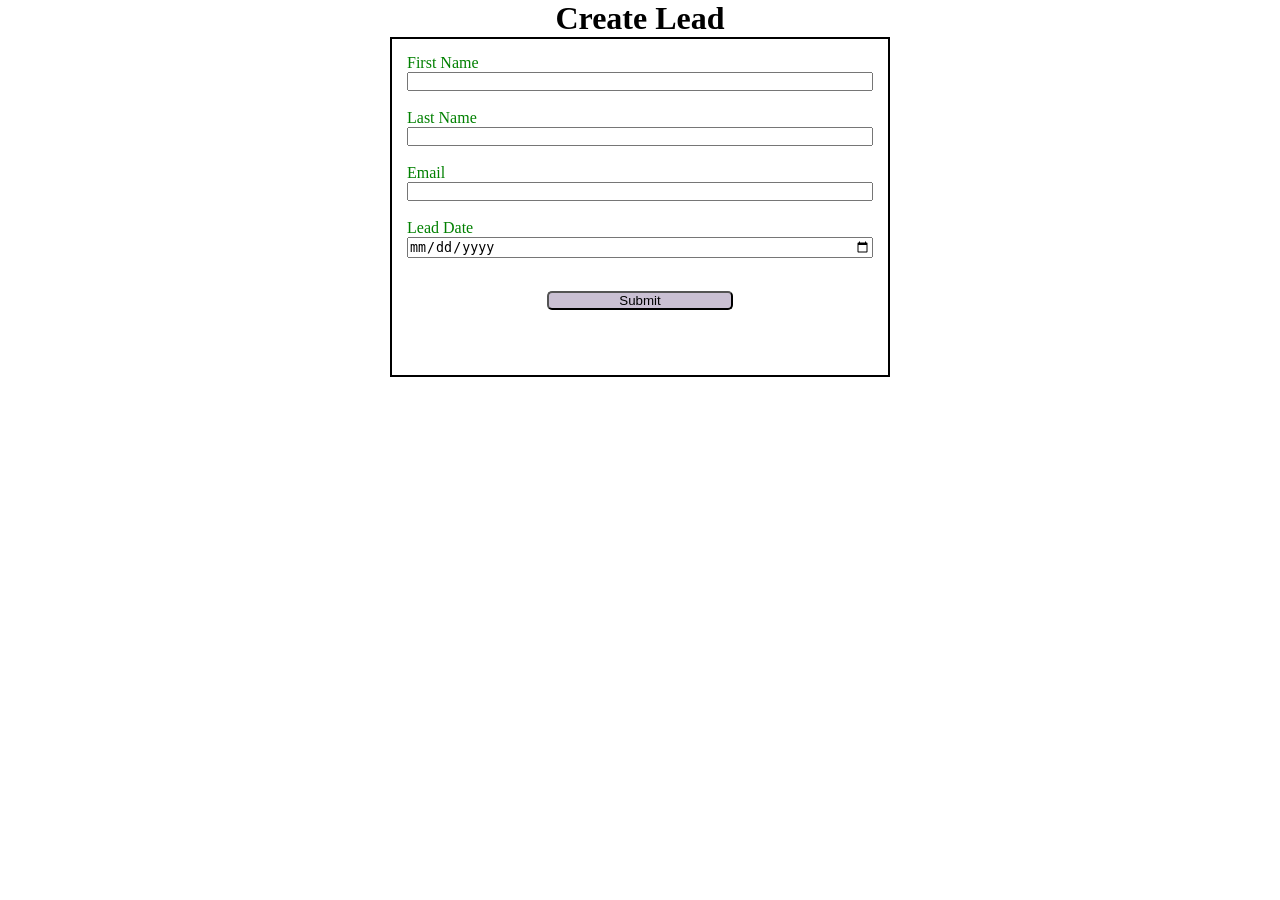
<file: index.html>
<!DOCTYPE html>
<html lang="en">
<head>
    <meta charset="UTF-8">
    <meta name="viewport" content="width=device-width, initial-scale=1.0">
    <title>Web To Lead Form</title>
    <link rel="stylesheet" href="style.css"/>
    <script src="script.js"></script>
    <script src="https://www.google.com/recaptcha/api.js"></script>
</head>
<body>
<h1> Create Lead</h1>
<form action="https://webto.salesforce.com/servlet/servlet.WebToLead?encoding=UTF-8&orgId=00DNS000000633H" 
method="POST"
onsubmit="beforesubmit(event)"
>

<input type=hidden name="oid" value="00DNS000000633H">
<input type=hidden name="retURL" value="https://ai4meall.github.io/Web-To-Lead-Bootcamp/thanks.html">
<input type=hidden name="Lead_Date__c" class="outputDate" />
<input type=hidden name='captcha_settings' value='{"keyname":"WebToLead","fallback":"true","orgId":"00DNS000000633H","ts":""}'>


<label for="first_name">First Name</label>
    <input  id="first_name" maxlength="40" name="first_name" size="20" type="text" required="true"/><br>

<label for="last_name">Last Name</label>
    <input  id="last_name" maxlength="80" name="last_name" size="20" type="text" required="true"/><br>

<label for="email">Email</label>
    <input  id="email" maxlength="80" name="email" size="20" type="text" required="true"/>
<br>

<label for="Lead Date">Lead Date</label>
    <input  type="date" required="true" class="inputDate" />
<br>

<!-- Lead Date:<span class="dateInput dateOnlyInput">
    <input  id="00NNS00003FyXmv" name="00NNS00003FyXmv" size="12" type="text" />
</span><br> -->


<input type="submit" name="submit" class="submit">

<div class="g-recaptcha" 
data-callback = "capthachasuccess"
data-sitekey="6LffuucsAAAAAIYiFQblutYTKW0FR96PzfzX4ZAk">

</div><br>

</form>
</body>
</html>
</file>
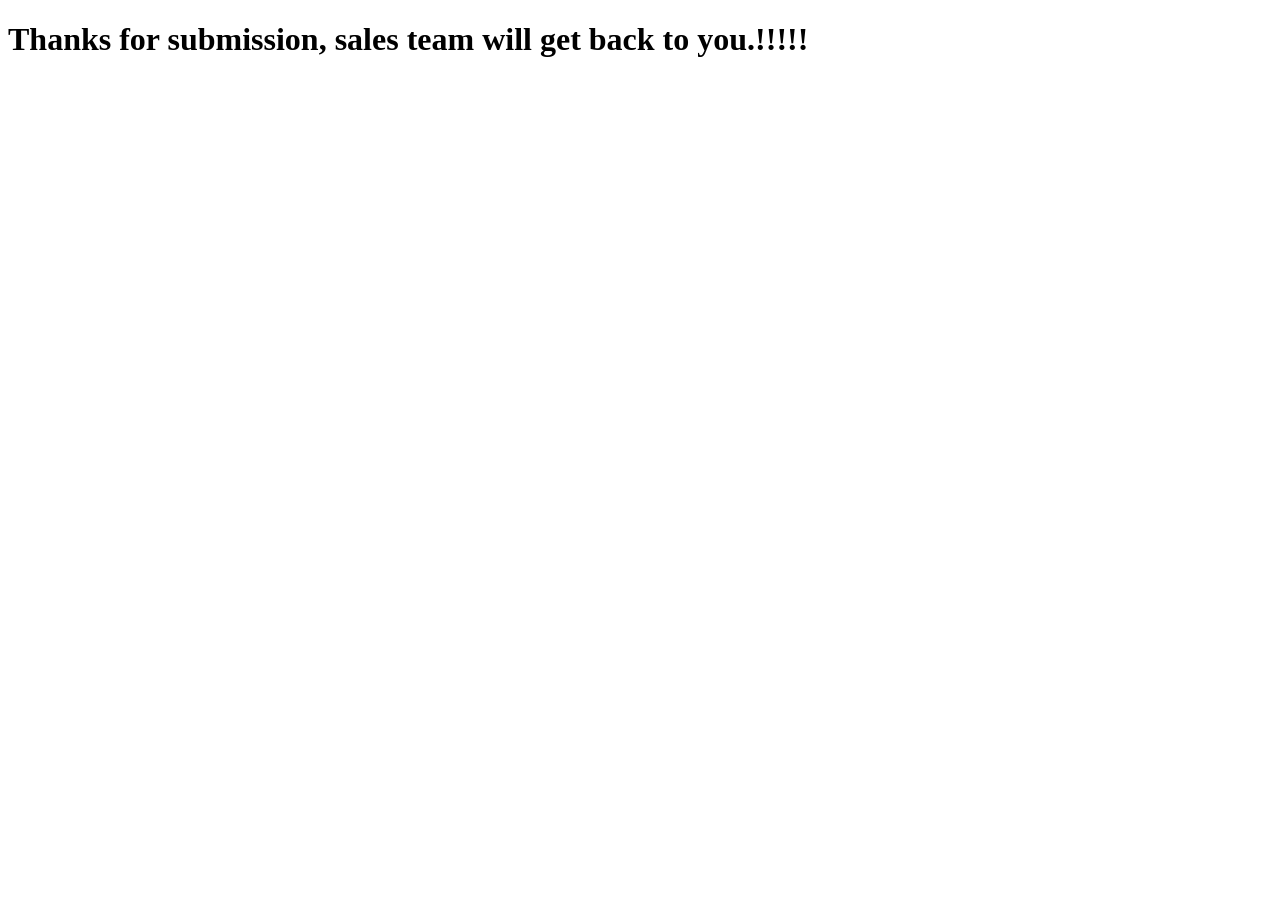
<file: thanks.html>
<!DOCTYPE html>
<html lang="en">
<head>
    <meta charset="UTF-8">
    <meta name="viewport" content="width=device-width, initial-scale=1.0">
    <title>Thank You</title>
</head>
<body>
    <h1>Thanks for submission, sales team will get back to you.!!!!!</h1>    
</body>
</html>
</file>
<file: style.css>
*{
    margin : 0;
    padding : 0;
    box-sizing: border-box;

}

h1 {
    text-align: center;
}

input, label {
    display: block;
}

label {
    color: green;
}

input {
    width: 100%;
}

.submit{
    margin: 15px auto 0 auto;
    width: 40%;
    background-color: rgb(202, 192, 211);
    border-radius: 5px;
}

form {
    min-width: 300px;
    max-width: 500px;
    margin: auto;
    border: 2px solid black;
    padding: 15px;
}

.g-recaptcha {
    margin: 16px;
    display: flex;
    justify-content: center;
}
</file>
